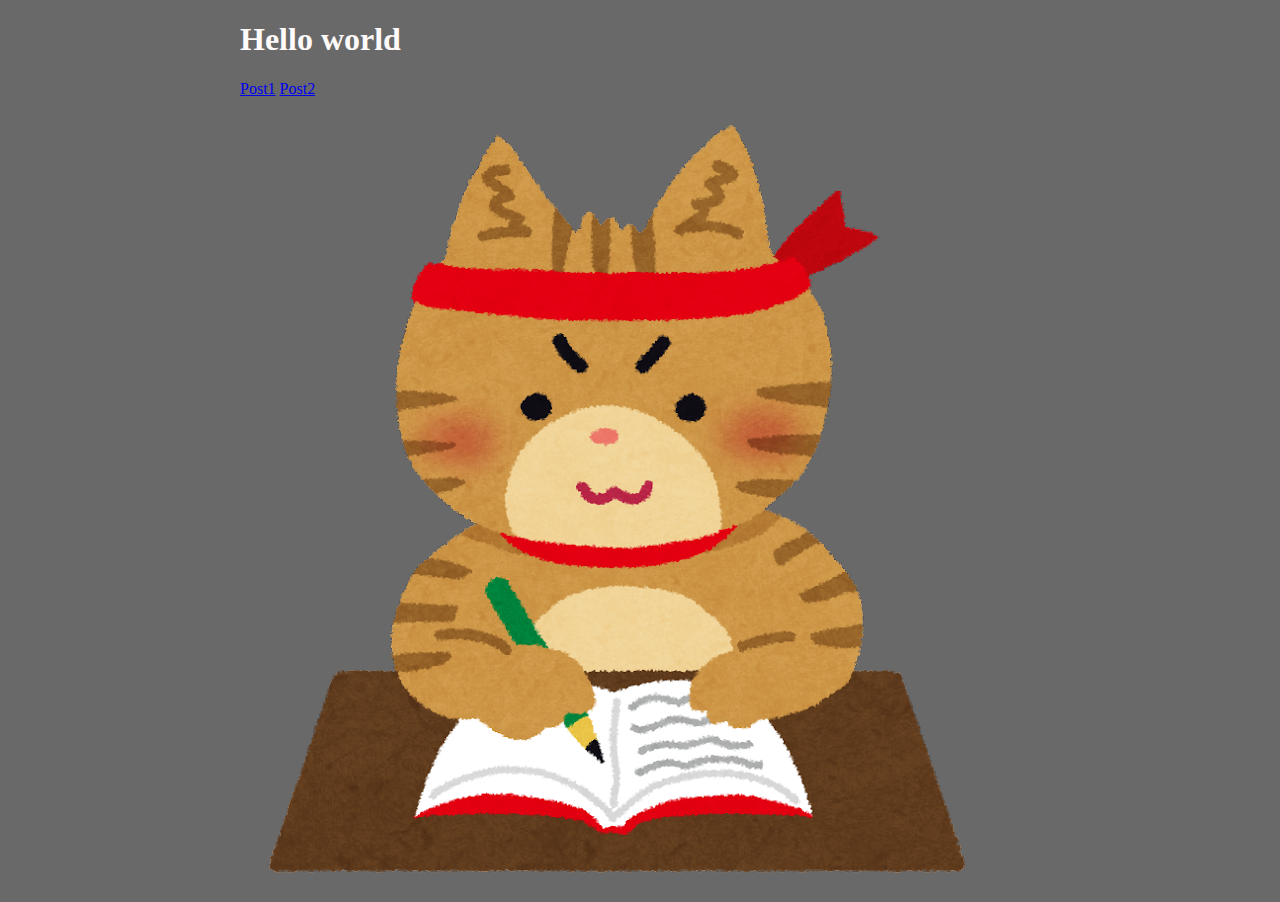
<file: index.html>
<!DOCTYPE html>
<html>

<head>
    <meta charset="UTF-8">
    <meta name="viewport" content="width=device-width, initial-scale=1.0">
    <link rel="stylesheet" href="main.css">
    <title>Koya | Cloudflare Pages</title>
</head>

<body>
    <h1>Hello world</h1>
    <a href="blog/post1">Post1</a>
    <a href="blog/hello">Post2</a>
    <a href="images/cat_study.png"><img src="images/cat_study.png" alt=""></a>
</body>

</html>
</file>
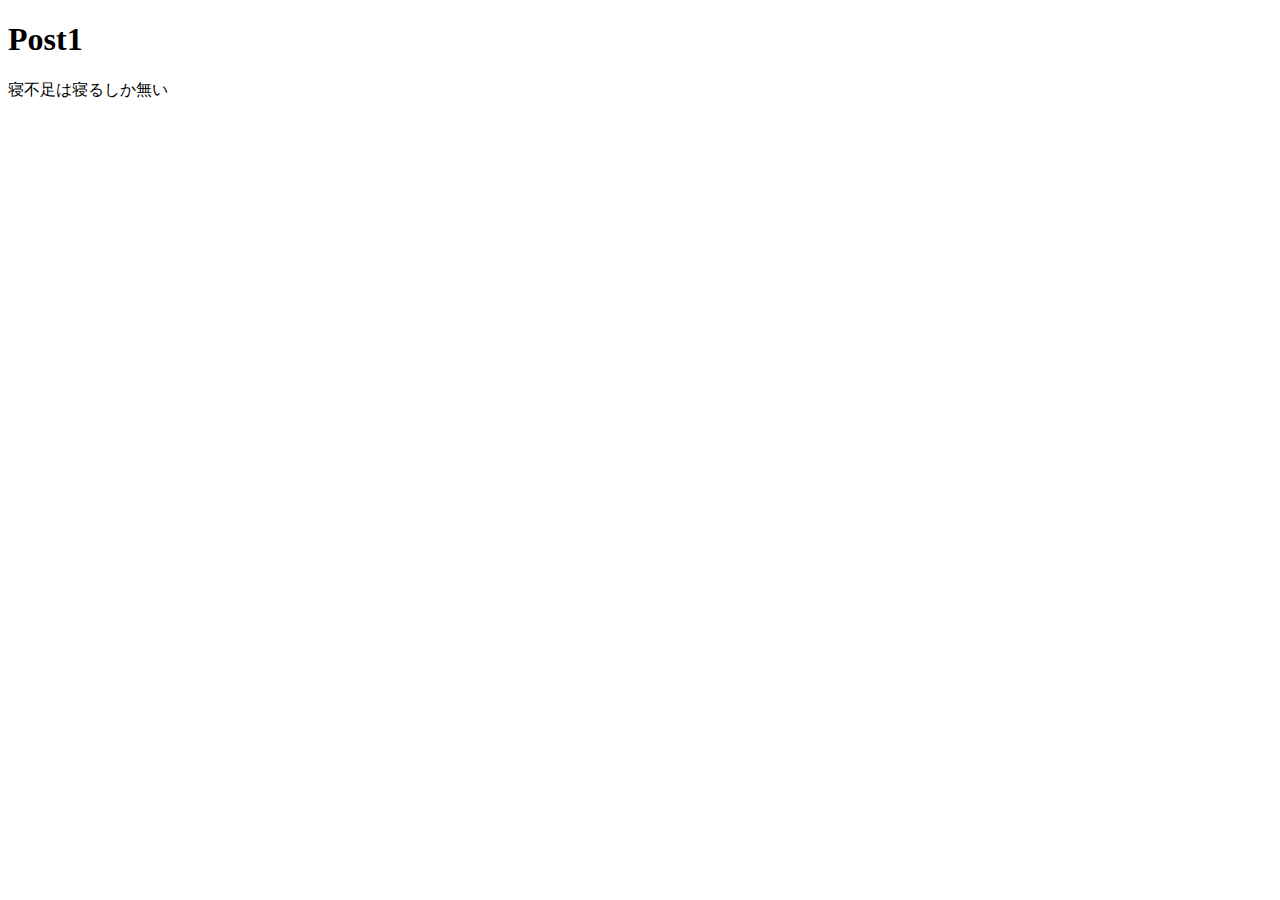
<file: blog/post1.html>
<!DOCTYPE html>
<html>

<head>
    <meta charset="UTF-8">
    <meta name="viewport" content="width=device-width, initial-scale=1.0">
    <title>Post</title>
</head>

<body>
    <h1>Post1</h1>
    <p>寝不足は寝るしか無い</p>
</body>

</html>
</file>
<file: main.css>
body {
    background-color: dimgray;
    color: snow;
    max-width: 800px;
    margin: auto;
}

img {
    max-width: 100%;
    height: auto;
}
</file>
